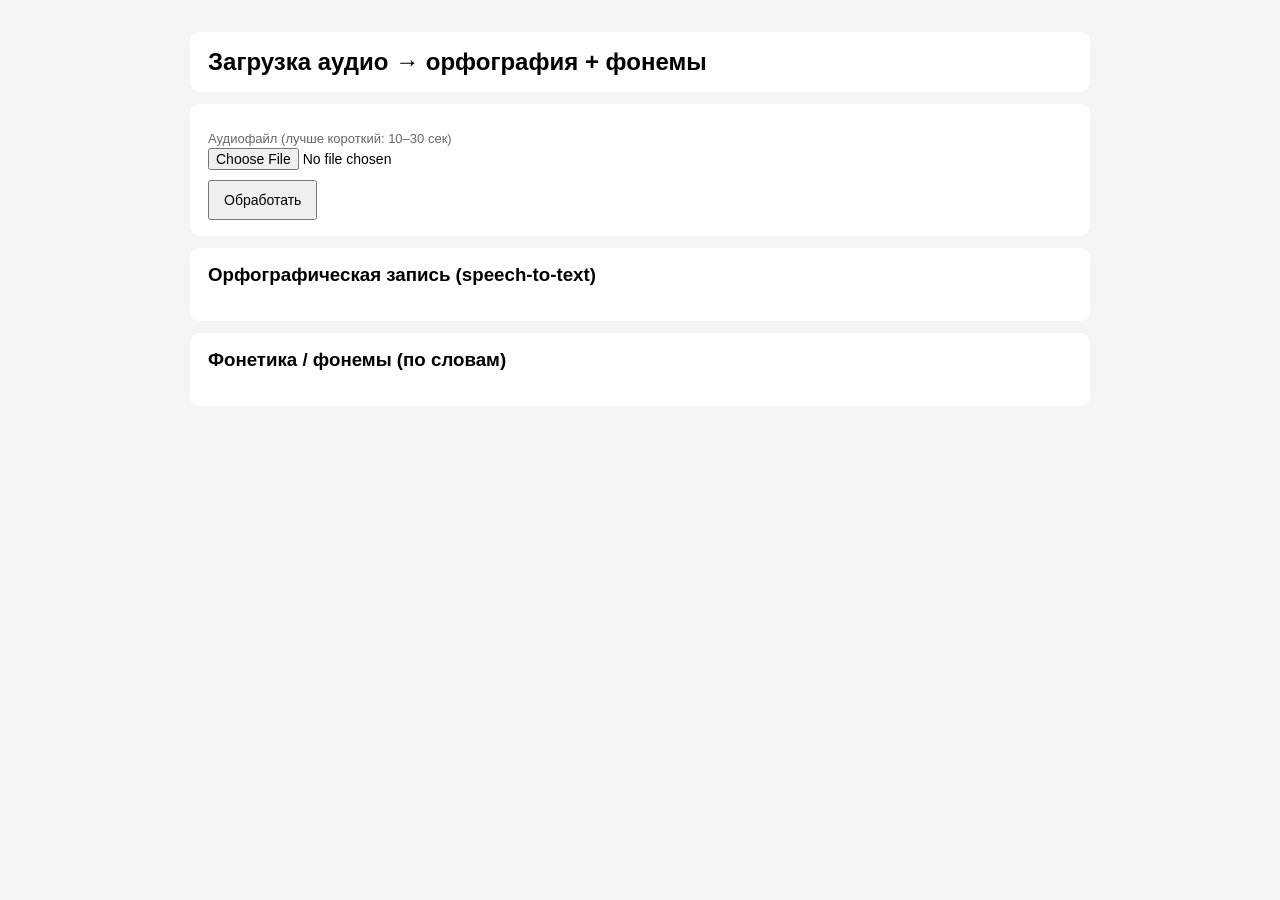
<file: docs/index.html>
<!doctype html>
<html lang="ru">
<head>
  <meta charset="utf-8" />
  <meta name="viewport" content="width=device-width, initial-scale=1"/>
  <title>Задача 1 — загрузка аудио</title>
  <style>
    body{font-family:Arial,sans-serif;background:#f5f5f5;margin:0;padding:20px;}
    .wrap{max-width:900px;margin:0 auto;}
    .card{background:#fff;border-radius:10px;padding:16px 18px;margin-top:12px;}
    input,button{font-size:14px;}
    button{padding:10px 14px;cursor:pointer;}
    .mono{font-family:"Courier New",monospace;white-space:pre-wrap;word-break:break-word;}
    .small{color:#666;font-size:13px;line-height:1.4;}
    label{display:block;margin-top:10px;}
    audio{width:100%; margin-top:10px;}
  </style>
</head>
<body>
<div class="wrap">
  <div class="card">
    <h2 style="margin:0;">Загрузка аудио → орфография + фонемы</h2>
  </div>

  <div class="card">
    <label class="small">Аудиофайл (лучше короткий: 10–30 сек)</label>
    <input id="file" type="file" accept="audio/*" />

    <div id="playerWrap" style="display:none;">
      <div class="small" style="margin-top:10px;">Прослушивание выбранного файла:</div>
      <audio id="player" controls></audio>
    </div>

    <div style="margin-top:10px;">
      <button id="go">Обработать</button>
      <span id="status" class="small" style="margin-left:10px;"></span>
    </div>
  </div>

  <div class="card">
    <h3 style="margin-top:0;">Орфографическая запись (speech-to-text)</h3>
    <div id="ortho"></div>
  </div>

  <div class="card">
    <h3 style="margin-top:0;">Фонетика / фонемы (по словам)</h3>
    <div id="phon" class="mono"></div>
    <div id="note" class="small" style="margin-top:10px;"></div>
  </div>
</div>

<script>
const BACKEND_URL = "https://lab-dialekt.onrender.com";

const statusEl = document.getElementById('status');
const orthoEl = document.getElementById('ortho');
const phonEl = document.getElementById('phon');
const noteEl = document.getElementById('note');

const fileInput = document.getElementById('file');
const playerWrap = document.getElementById('playerWrap');
const player = document.getElementById('player');

let objectUrl = null;

fileInput.addEventListener('change', () => {
  const f = fileInput.files && fileInput.files[0];
  if (!f) return;

  // показываем плеер выбранного аудио
  if (objectUrl) URL.revokeObjectURL(objectUrl);
  objectUrl = URL.createObjectURL(f);

  player.src = objectUrl;
  playerWrap.style.display = 'block';
});

document.getElementById('go').onclick = async () => {
  const f = fileInput.files && fileInput.files[0];
  if (!f) { alert('Выбери аудиофайл'); return; }

  statusEl.textContent = 'Отправляю и обрабатываю...';
  orthoEl.textContent = '';
  phonEl.textContent = '';
  noteEl.textContent = '';

  const fd = new FormData();
  fd.append('file', f);

  try {
    const r = await fetch(BACKEND_URL + '/api/process', { method:'POST', body: fd });
    const j = await r.json();

    if (!j.ok) {
      statusEl.textContent = 'Ошибка';
      alert('Ошибка: ' + (j.error || 'неизвестно') + (j.details ? ('\\n\\n' + j.details) : ''));
      return;
    }

    statusEl.textContent = 'Готово';
    orthoEl.textContent = j.orthography;
    phonEl.textContent = j.phonetics;
    noteEl.textContent = j.note || '';
  } catch(e) {
    statusEl.textContent = 'Ошибка соединения';
    alert('Не удалось связаться с сервером.\\n\\n' + e);
  }
};
</script>
</body>
</html>
</file>
